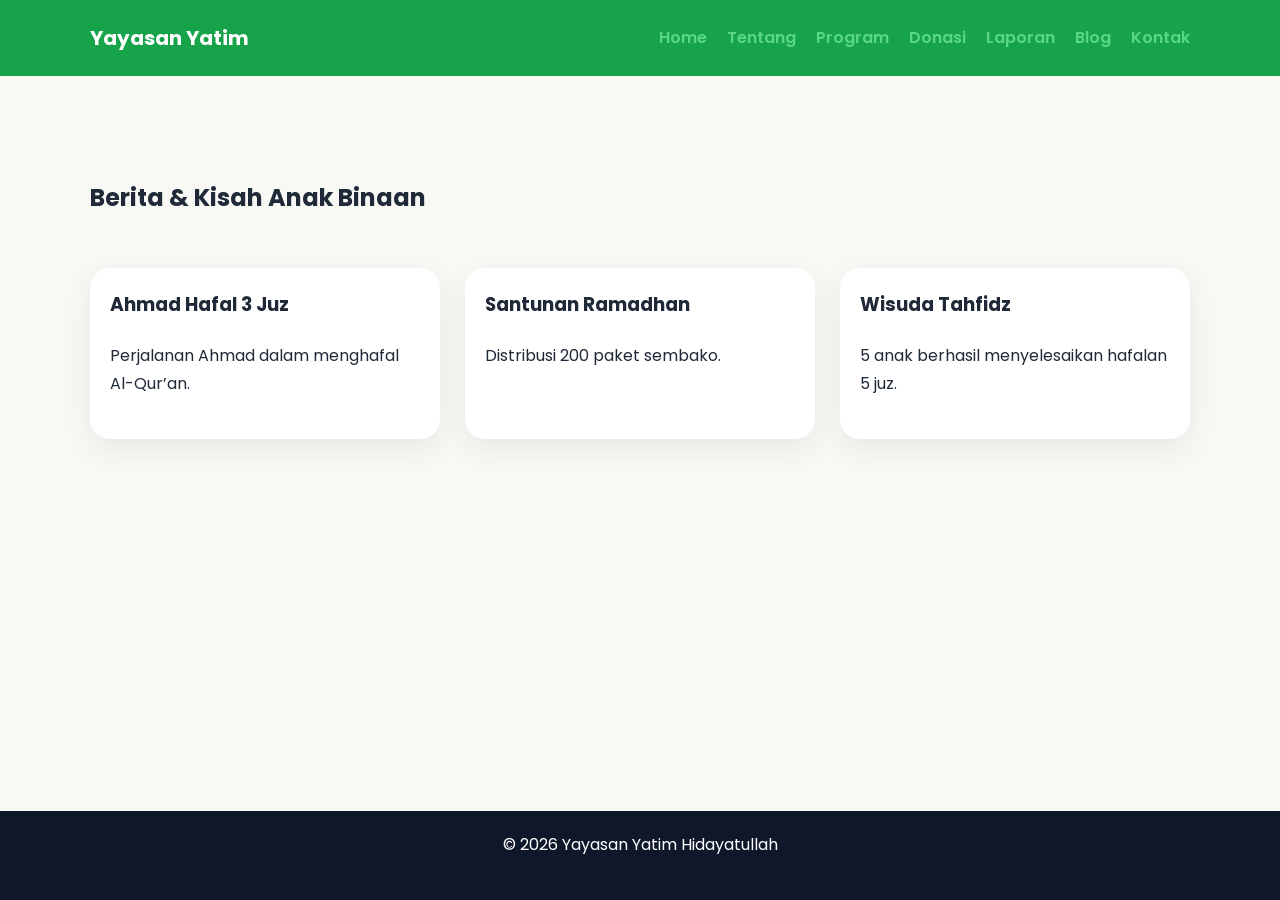
<file: blog.html>
<html lang="en">
<head>
    <meta charset="UTF-8">
    <meta name="viewport" content="width=device-width, initial-scale=1.0">
    <title>Blogt</title>
    <link rel="stylesheet" href="style.css">
    <link href="https://fonts.googleapis.com/css2?family=Poppins:wght@300;600;700&display=swap" rel="stylesheet">
    <link href="https://unpkg.com/aos@2.3.4/dist/aos.css" rel="stylesheet">
</head>
<body>

    <header>
    <div class="container">
    <nav>
    <div class="logo">Yayasan Yatim</div>
    <div class="hamburger" onclick="toggleMenu()">☰</div>
    <div class="nav-links" id="navLinks">
    <a href="index.html">Home</a>
    <a href="tentang.html">Tentang</a>
    <a href="program.html">Program</a>
    <a href="donasi.html">Donasi</a>
    <a href="laporan.html">Laporan</a>
    <a href="blog.html">Blog</a>
    <a href="kontak.html">Kontak</a>
    </div>
    </nav>
    </div>
    </header>

    <main>

    <section>
    <div class="container">
    <h2 >Berita & Kisah Anak Binaan</h2><br>

    <div class="card-grid">
    <div class="card">
    <div class="card-content">
    <h3>Ahmad Hafal 3 Juz</h3>
    <p>Perjalanan Ahmad dalam menghafal Al-Qur’an.</p>
    </div>
    </div>

    <div class="card">
    <div class="card-content">
    <h3>Santunan Ramadhan</h3>
    <p>Distribusi 200 paket sembako.</p>
    </div>
    </div>

    <div class="card">
    <div class="card-content">
    <h3>Wisuda Tahfidz</h3>
    <p>5 anak berhasil menyelesaikan hafalan 5 juz.</p>
    </div>
    </div>
    </div>

    </div>
    </section>

    </main>

    <footer>
    <p>© 2026 Yayasan Yatim Hidayatullah</p>
    </footer>

    <script>
    function toggleMenu(){
    document.getElementById("navLinks").classList.toggle("active");
    }

    window.addEventListener("scroll",function(){
    const header=document.querySelector("header");
    header.classList.toggle("scrolled",window.scrollY>50);
    });
    </script>

</body>
</html>
</file>
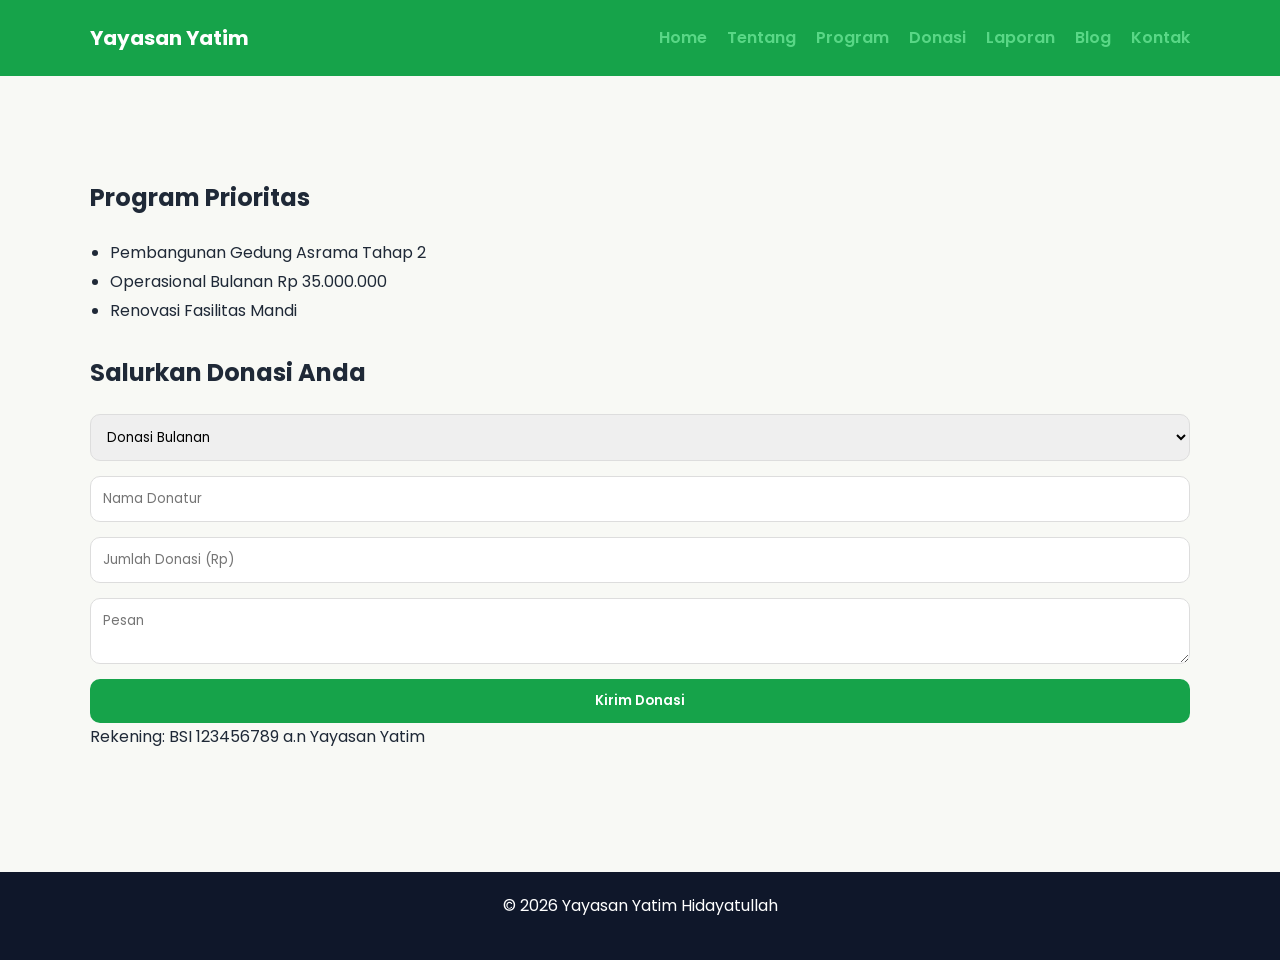
<file: donasi.html>
<html lang="en">
<head>
    <meta charset="UTF-8">
    <meta name="viewport" content="width=device-width, initial-scale=1.0">
    <title>Donasi</title>
    <link rel="stylesheet" href="style.css">
    <link href="https://fonts.googleapis.com/css2?family=Poppins:wght@300;600;700&display=swap" rel="stylesheet">
    <link href="https://unpkg.com/aos@2.3.4/dist/aos.css" rel="stylesheet">
</head>
<body>
    <header>
    <div class="container">
    <nav>
    <div class="logo">Yayasan Yatim</div>
    <div class="hamburger" onclick="toggleMenu()">☰</div>
    <div class="nav-links" id="navLinks">
    <a href="index.html">Home</a>
    <a href="tentang.html">Tentang</a>
    <a href="program.html">Program</a>
    <a href="donasi.html">Donasi</a>
    <a href="laporan.html">Laporan</a>
    <a href="blog.html">Blog</a>
    <a href="kontak.html">Kontak</a>
    </div>
    </nav>
    </div>
    </header>

    <main>

    <section>
    <div class="container">

    <h2>Program Prioritas</h2>
    <ul>
    <li>Pembangunan Gedung Asrama Tahap 2</li>
    <li>Operasional Bulanan Rp 35.000.000</li>
    <li>Renovasi Fasilitas Mandi</li>
    </ul>

    <h2>Salurkan Donasi Anda</h2>

    <select>
    <option>Donasi Bulanan</option>
    <option>Pembangunan</option>
    <option>Zakat</option>
    <option>Infaq</option>
    </select>

    <form>
    <input type="text" placeholder="Nama Donatur">
    <input type="number" placeholder="Jumlah Donasi (Rp)">
    <textarea placeholder="Pesan"></textarea>
    <button>Kirim Donasi</button>
    </form>

    <p>Rekening: BSI 123456789 a.n Yayasan Yatim</p>

    </div>
    </section>

    </main>

    <footer>
    <p>© 2026 Yayasan Yatim Hidayatullah</p>
    </footer>

    <script>
    function toggleMenu(){
    document.getElementById("navLinks").classList.toggle("active");
    }
    window.addEventListener("scroll",function(){
    const header=document.querySelector("header");
    header.classList.toggle("scrolled",window.scrollY>50);
    });
    </script>
</body>
</html>
</file>
<file: style.css>
*{
margin:0;
padding:0;
box-sizing:border-box;
font-family:'Poppins',sans-serif;
}

html,body{height:100%;}

body{
display:flex;
flex-direction:column;
background:#f8f9f5;
color:#1f2937;
line-height:1.8;
}

main{flex:1;}

.container{
width:90%;
max-width:1100px;
margin:auto;
}

section{padding:100px 0;}

h1,h2,h3{margin-bottom:20px;}
p{margin-bottom:20px;}
ul{margin-bottom:25px;padding-left:20px;}

/* ================= NAVBAR ================= */

header{
position:sticky;
top:0;
z-index:1000;
background: #16a34a;
transition:all 0.3s ease;
}

header.scrolled{
background:white;
box-shadow:0 5px 20px rgba(0,0,0,0.08);
}

nav{
display:flex;
justify-content:space-between;
align-items:center;
padding:20px 0;
}

.nav-links{
display:flex;
}

/* Default (di hero) */
header .logo{
font-weight:700;
font-size:20px;
color:white;
}

header .nav-links a{
text-decoration:none;
margin-left:20px;
color:#59d786;
font-weight:600;
transition:0.3s;
}

/* Scroll state */
header.scrolled .logo{
color:#16a34a;
}

header.scrolled .nav-links a{
color:#0f766e;
}

header.scrolled .nav-links a:hover{
color:#16a34a;
}

/* HAMBURGER */
.hamburger{
display:none;
font-size:28px;
cursor:pointer;
color:#0f766e;   /* hijau gelap */
background:rgba(255,255,255,0.9);
padding:8px 12px;
border-radius:8px;
}

header.scrolled .hamburger{
color:#16a34a;
}

/* HERO */
.hero{
height:90vh;
background:linear-gradient(rgba(0,0,0,.65),rgba(0,0,0,.65)),
url('https://images.unsplash.com/photo-1529390079861-591de354faf5') center/cover;
display:flex;
align-items:center;
justify-content:center;
text-align:center;
color:white;
}

.hero h1{font-size:48px;margin-bottom:20px;}
.hero p{max-width:700px;margin:auto;margin-bottom:30px;color:#e5e7eb;}

.btn{
background:#16a34a;
padding:14px 28px;
border-radius:30px;
color:white;
text-decoration:none;
font-weight:600;
transition:.3s;
}

.btn:hover{background:#15803d;transform:translateY(-3px);}

/* VIDEO + MAP */
.video-wrapper{
position:relative;
padding-bottom:56.25%;
height:0;
overflow:hidden;
border-radius:15px;
box-shadow:0 20px 50px rgba(0,0,0,0.15);
}

.video-wrapper iframe{
position:absolute;
top:0;
left:0;
width:100%;
height:100%;
}

/* STATS */
.stats{
display:flex;
justify-content:space-around;
flex-wrap:wrap;
text-align:center;
}

.stat{
background:white;
padding:30px;
border-radius:20px;
margin:15px;
box-shadow:0 10px 25px rgba(0,0,0,0.05);
width:220px;
}

.stat h3{font-size:32px;color:#16a34a;}

/* CARD */
.card-grid{
display:grid;
grid-template-columns:repeat(auto-fit,minmax(260px,1fr));
gap:25px;
}

.card{
background:white;
border-radius:20px;
box-shadow:0 10px 30px rgba(0,0,0,0.07);
overflow:hidden;
}

.card img{
width:100%;
height:200px;
object-fit:cover;
}

.card-content{padding:20px;}

input,textarea,select{
width:100%;
padding:12px;
margin-bottom:15px;
border-radius:10px;
border:1px solid #ddd;
}

button{
padding:12px;
width:100%;
background:#16a34a;
border:none;
color:white;
border-radius:10px;
font-weight:600;
cursor:pointer;
}

footer{
background:#0f172a;
color:white;
text-align:center;
padding:20px 0;
margin-top:auto;
}

/* FLOATING WA */
.floating-wa{
position:fixed;
bottom:25px;
right:25px;
width:60px;
height:60px;
border-radius:50%;
background:#25D366;
display:flex;
align-items:center;
justify-content:center;
box-shadow:0 10px 25px rgba(0,0,0,0.3);
z-index:9999;
}

.floating-wa img{width:30px;}

/* RESPONSIVE */
@media(max-width:768px){

.nav-links{
position:absolute;
top:70px;
right:0;
background:white;
width:100%;
flex-direction:column;
display:none;
padding:20px;
box-shadow:0 10px 30px rgba(0,0,0,0.1);
}

.nav-links a{margin:12px 0;}

.nav-links.active{display:flex;}

.hamburger{display:block;}

.hero h1{font-size:28px;}

}
</file>
